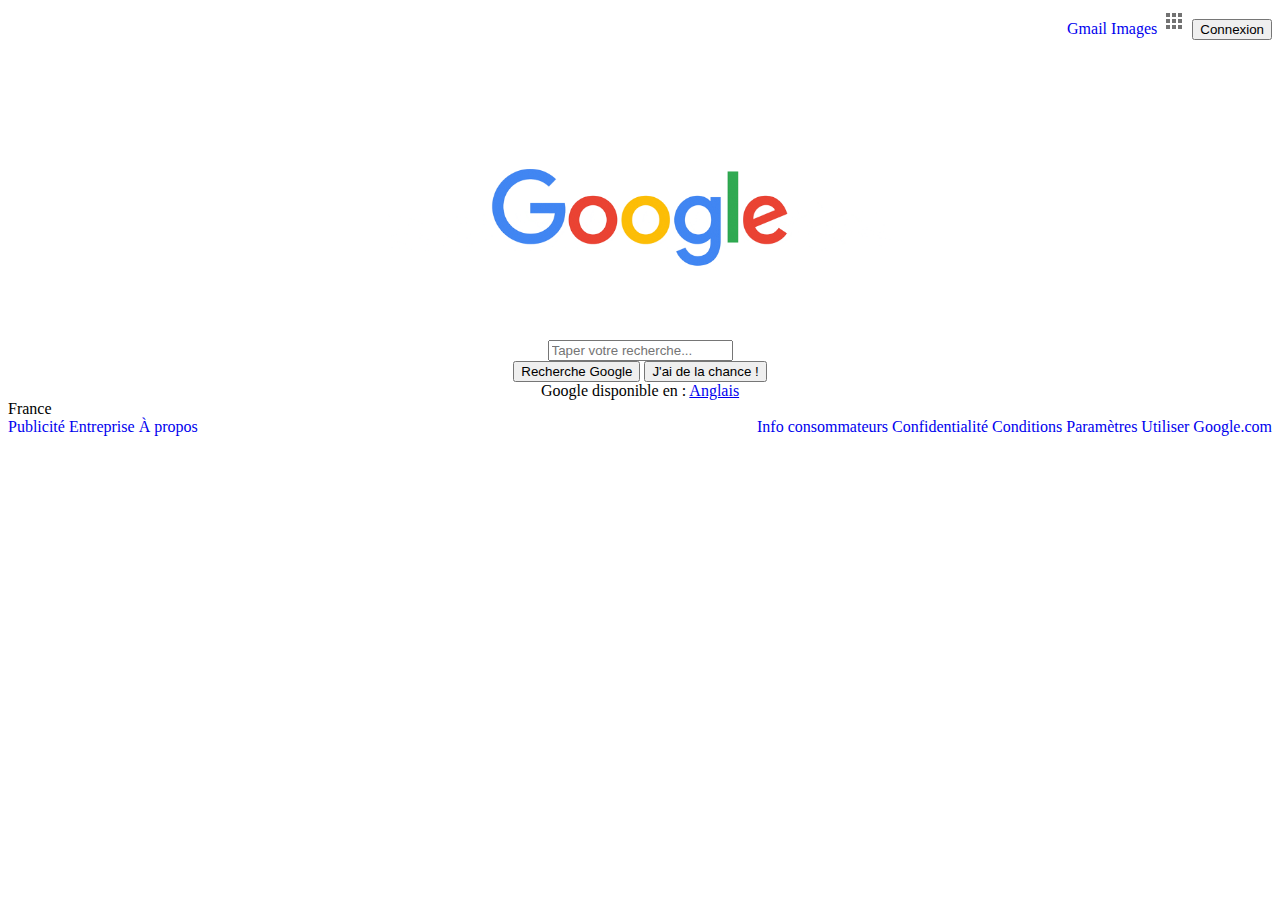
<file: index.html>
<!DOCTYPE html>
<html>

    <head>
        <meta charset="utf-8" />
        <link rel="stylesheet" href="style.css" />
        <title>Google</title>
    </head>

    <body>

        <header>
            <div id="h-all">
                <a class="lien-h" href="https://mail.google.com/mail/?tab=wm">Gmail</a>
                <a class="lien-h" href="https://www.google.fr/imghp?hl=fr&tab=wi">Images</a>
                <a class="lien-h" href="https://www.google.fr/intl/fr/options/"> <img src="image/bouton-google.png" alt="Applications google" title="Applications Google" /></a>
                <input class="lien-h" value="Connexion" aria-label="Connexion" type="submit">
            </div>
        </header>

        <div>
            <center>
                <img class="logo" src="image/logo-google.png" width="505" height="250" alt="google" />
            </center>
        </div>        
            <center>
                <input title="Rechercher" type="" placeholder="Taper votre recherche...">
            </center>
        <div>
            <center>
                <input type="submit" aria-label="Recherche Google" value="Recherche Google">
                <input type="submit" aria-label="J'ai de la chance" value="J'ai de la chance !">
        <div>
                Google disponible en : <a href="https://www.google.fr/webhp?hl=en&gws_rd=cr&dcr=0&ei=ESnFWqeODImnU8Lph7gH" title="Google en anglais">Anglais</a>
        </div>
            </center>

        <footer>
            <div id="f-all">
                <div id="f-pays">
                    <span class="pays">France</span>
                </div>
                <div class="f-lien"> 
            
                    <div class="gauche">
                        <a class="lien-f" href="https://www.google.fr/url?sa=t&rct=j&q=&esrc=s&source=webhp&cd=&cad=rja&uact=8&ved=0ahUKEwjGm8mzxKHaAhVBrRQKHSNaA_AQkdQCCAo&url=https%3A%2F%2Fwww.google.fr%2Fintl%2Ffr_fr%2Fads%2F%3Fsubid%3Dww-ww-et-g-awa-a-g_hpafoot1_1!o2%26utm_source%3Dgoogle.com%26utm_medium%3Dreferral%26utm_campaign%3Dgoogle_hpafooter%26fg%3D1&usg=AOvVaw2uB175PdVvu_s_Oh5IRJXX">Publicité</a>
                        <a class="lien-f" href="https://www.google.fr/url?sa=t&rct=j&q=&esrc=s&source=webhp&cd=&cad=rja&uact=8&ved=0ahUKEwi5rs6qr6HaAhVEPRQKHSx0CusQktQCCAs&url=https%3A%2F%2Fwww.google.fr%2Fservices%2F%3Fsubid%3Dww-ww-et-g-awa-a-g_hpbfoot1_1!o2%26utm_source%3Dgoogle.com%26utm_medium%3Dreferral%26utm_campaign%3Dgoogle_hpbfooter%26fg%3D1&usg=AOvVaw3oBerwhZw46LsPtxWHNJJA">Entreprise</a>
                        <a class="lien-f" href="https://www.google.fr/url?sa=t&rct=j&q=&esrc=s&source=webhp&cd=&cad=rja&uact=8&ved=0ahUKEwi5rs6qr6HaAhVEPRQKHSx0CusQkNQCCAw&url=https%3A%2F%2Fwww.google.fr%2Fintl%2Ffr_fr%2Fabout%2F%3Futm_source%3Dgoogle.com%26utm_medium%3Dreferral%26utm_campaign%3Dhp-footer%26fg%3D1&usg=AOvVaw1Jwo2vO2kGpzOPWCuzWlrz">À propos</a>
                    </div>

                    <div class="droite">
                        <a class="lien-f" href="https://support.google.com/websearch?p=fr_consumer_info&hl=fr&fg=1">Info consommateurs</a>
                        <a class="lien-f" href="https://www.google.fr/intl/fr_fr/policies/privacy/?fg=1">Confidentialité</a>
                        <a class="lien-f" href="https://www.google.fr/intl/fr_fr/policies/terms/?fg=1">Conditions</a>
                        <a class="lien-f" href="https://www.google.fr/preferences?hl=fr">Paramètres</a>
                        <a class="lien-f" href="https://www.google.com/?gfe_rd=cr&dcr=0&ei=KkDFWpHOKo3CaJG5vNgF&gws_rd=cr&fg=1">Utiliser Google.com</a>
                    </div>
                </div>
            </div>
        </footer>

    </body>

</html>
</file>
<file: style.css>
.logo {
	text-align: justify; /* aligner en fonction de la page */
	padding-top:50px;
	display: block;
	margin: 0 auto;
	/*clear: both;*/
}
#h-all{
	text-align: right; /* mettre texte a droite */
	text-decoration: none; /* pas de soulignage */
}

.lien-h{
	text-decoration: none;
}

.form{
	text-decoration: none;
}

.droite{
	float: right;
	text-align: right;
}

.gauche{
	float: left;
	text-align: left;
}

.lien-f{
	text-decoration: none;
}
</file>
